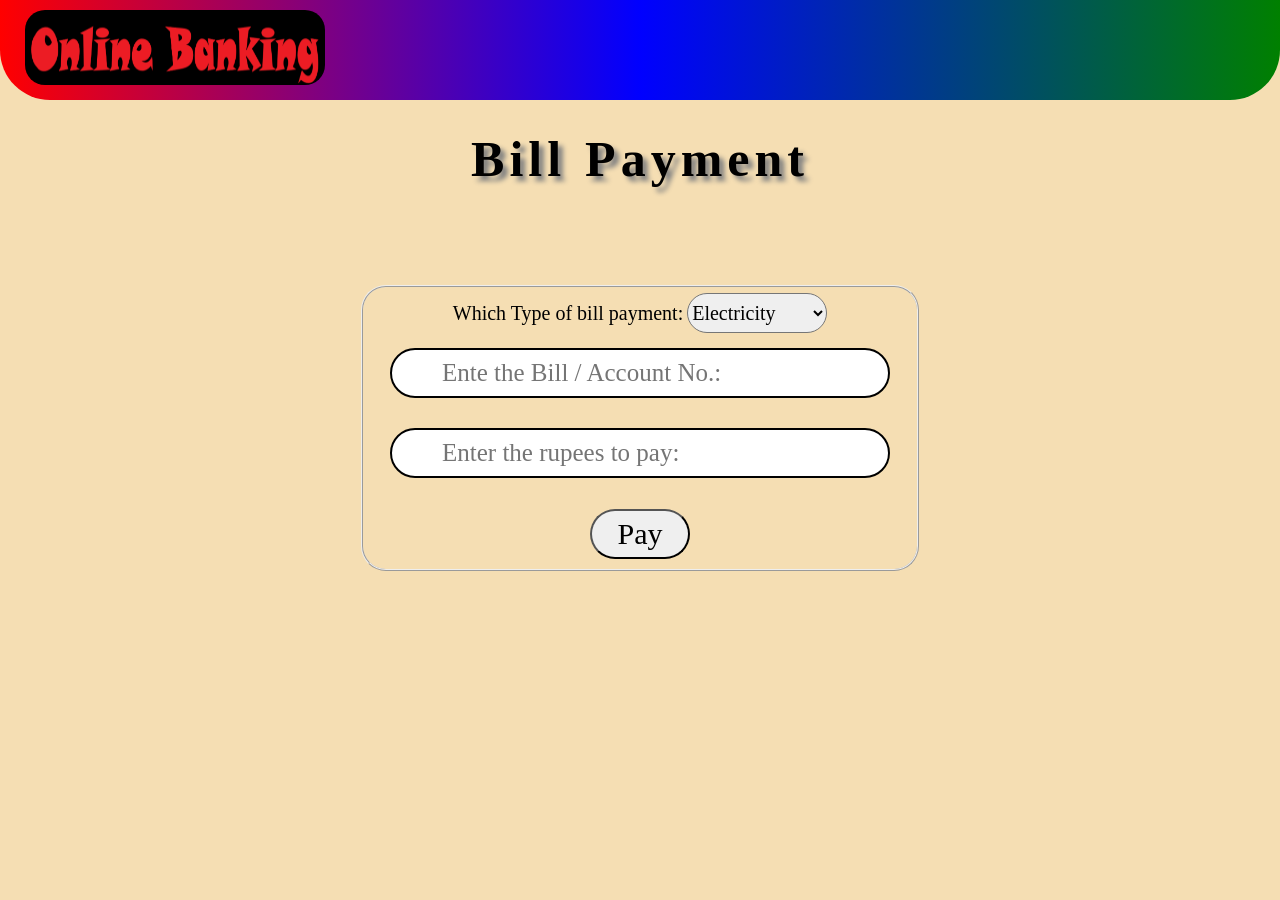
<file: project/HTML/billPay.html>
<!DOCTYPE html>
<html lang="en">

    <head>
        <meta charset="UTF-8">
        <meta name="viewport" content="width=device-width, initial-scale=1.0">
        <title>Bill Payment | Capital Bank Of India</title>
        <script src="../Java Script/billPayJS.js"></script>
        <link rel="stylesheet" href="../CSS/billPayCSS.css">
    </head>

    <body>
        <div id="header">
            <h1>Capital Bank Of India</h1>
            <a href="home.html"><img src="../Images/logo.png" alt="Online Banking System"
                    title="Capital Bank Of India"></a>
        </div>

        <div>
            <h1>Bill Payment</h1>
            <form action="" method="POST">
                <fieldset>
                    <label>Which Type of bill payment:</label>
                    <select name="type">
                        <div>
                            <option value="Electricity">Electricity</option>
                            <option value="Water">Water</option>
                            <option value="Gas">Gas</option>
                        </div>
                    </select><br />
                    <input type="text" size="16" id="billno" placeholder="Ente the Bill / Account No.:"><br />
                    <input type="number" id="rupee" placeholder="Enter the rupees to pay:" min="1" max="20000"><br />
                    <p id="error"></p>
                    <button type="button" id="paybtn" onclick="goto();">Pay</button>
                </fieldset>
            </form>
        </div>
    </body>

</html>
</file>
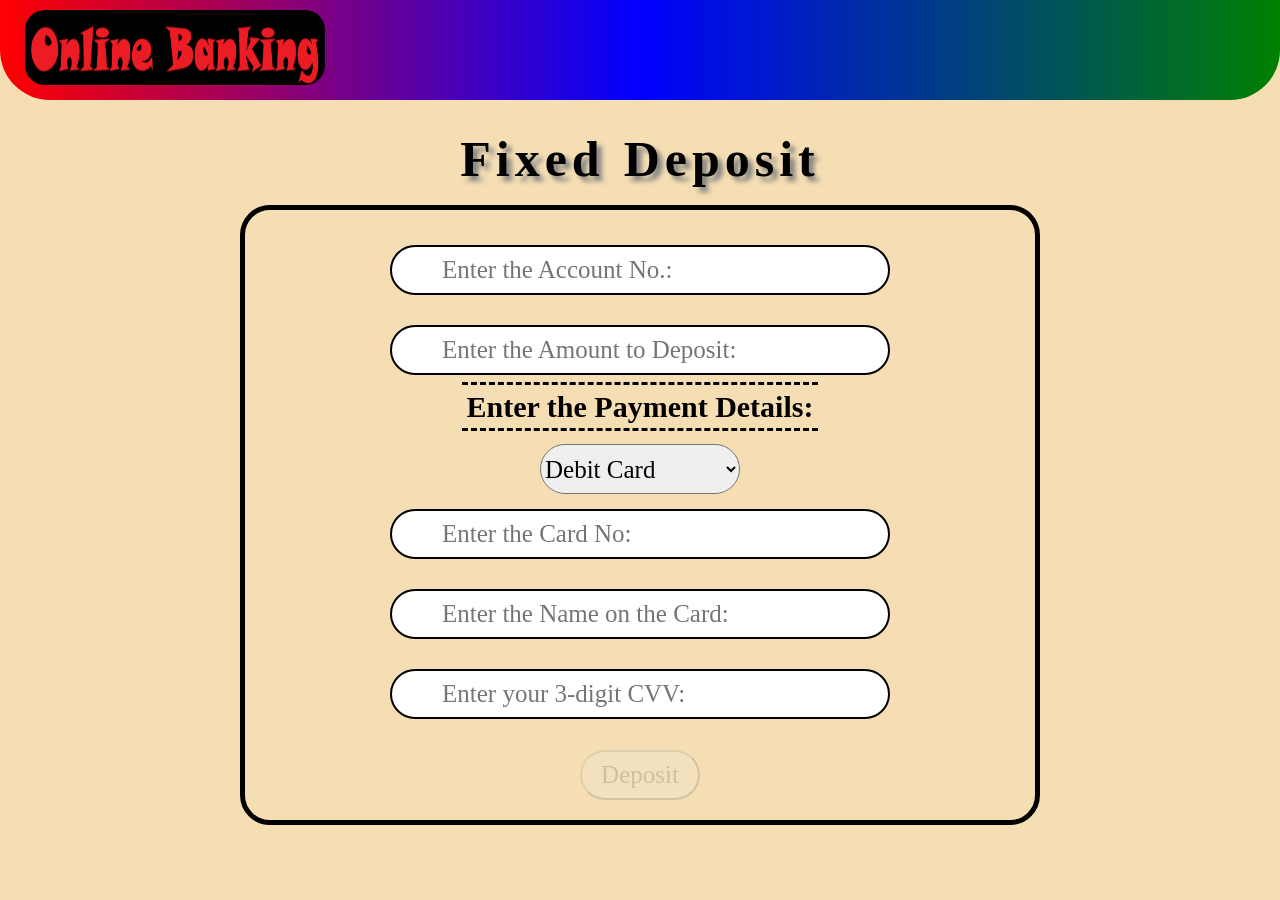
<file: project/HTML/fixDep.html>
<!DOCTYPE html>
<html lang="en">

    <head>
        <meta charset="UTF-8">
        <meta name="viewport" content="width=device-width, initial-scale=1.0">
        <title>Fixed Deposit | Capital Bank Of India</title>
        <link href="../CSS/fixDepCSS.css" rel="stylesheet">
        <script src="../Java Script/fixDepJS.js"></script>
    </head>

    <body onload="load();">
        <div id="header">
            <h1>Capital Bank Of India</h1>
            <a href="home.html"><img src="../Images/logo.png" alt="Online Banking System"
                    title="Capital Bank Of India"></a>
        </div>
        <div>
            <h1>Fixed Deposit</h1>
            <form method="POST">
                <input type="text" id="accno" maxlength="16" placeholder="Enter the Account No.:" onblur="return validAcc();"><br />
                <input type="number" id="rupee" max="50000" placeholder="Enter the Amount to Deposit:"><br />
                <label>Enter the Payment Details:</label><br />
                <select name="cards">
                    <option value="credit">Credit Card</option>
                    <option value="debit" selected>Debit Card</option>
                </select><br />
                <input type="text" id="cardno" maxlength="16" placeholder="Enter the Card No:" onblur="return validCard();"><br />
                <input type="text" id="name" placeholder="Enter the Name on the Card:"><br />
                <input type="password" maxlength="3" id="cvv" placeholder="Enter your 3-digit CVV:" onblur="right();"><br />
                <p id="result"></p>
                <button type="button" id="paybtn" onclick="goto();">Deposit</button>
            </form>
        </div>
    </body>

</html>
</file>
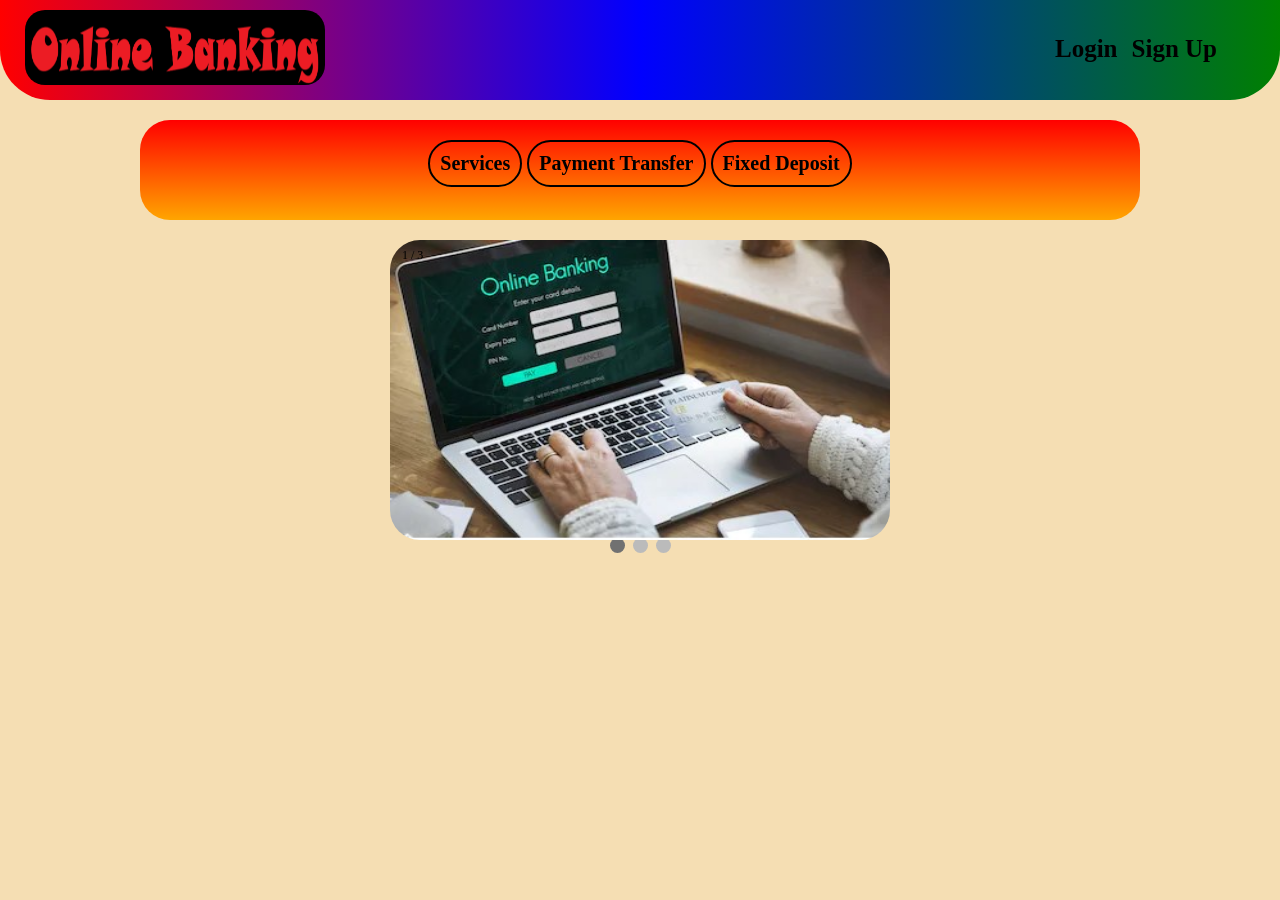
<file: project/HTML/home.html>
<!DOCTYPE html>
<html>

    <head>
        <title>Capital Bank Of India</title>
        <link href="../CSS/homeCSS.css" rel="stylesheet">
        <link href="https://fonts.googleapis.com/css2?family=Patua+One&display=swap" rel="stylesheet">
        <!-- <script src="../Java Script/homeJS.js"></script> -->
    </head>

    <body>
        <div id="header" class="head">
            <h1>Capital Bank Of India</h1>
            <a href="home.html"><img src="../Images/logo.png" alt="Online Banking System"
                    title="Capital Bank Of India"></a>
        </div>
        <div id="log_sign">
            <li><a href="login.html">Login</a></li>
            <li><a href="signup.html">Sign Up</a></li>
        </div>
        <div id="navbar">
            <div id="nav">
                <div id="services">
                    <li><a href="#">Services</a></li>
                    <nav class="content">
                        <li><a href="perIntBank.html">Personal Internet Banking</a></li>
                  
                    </nav>
                </div>
                <div id="payment_transfer">
                    <li><a href="#">Payment Transfer</a></li>
                    <nav class="content">
                        
                        <li><a href="billPay.html">Bill Payment</a></li>
                    </nav>
                </div>
                <div id="fixed_deposit">
                    <li><a href="fixDep.html">Fixed Deposit</a></li>
                </div>
            </div>
        </div>
        <div class="slideshow-container">
            <div class="mySlides fade">
                <div class="numbertext">1 / 3</div>
                <img src="../Images/online banking-1.png">
            </div>
            <div class="mySlides fade">
                <div class="numbertext">2 / 3</div>
                <img src="../Images/online banking-2.png">
            </div>
            <div class="mySlides fade">
                <div class="numbertext">3 / 3</div>
                <img src="../Images/online banking-3.png">
            </div>
        </div>
        <br>
        <div style="text-align:center">
            <span class="dot"></span>
            <span class="dot"></span>
            <span class="dot"></span>
        </div>
        <script>
            var slideIndex = 0;
            showSlides();

            function showSlides()
            {
                var i;
                var slides = document.getElementsByClassName( "mySlides" );
                var dots = document.getElementsByClassName( "dot" );
                for ( i = 0; i < slides.length; i++ ) {
                    slides[ i ].style.display = "none";
                }
                slideIndex++;
                if ( slideIndex > slides.length ) { slideIndex = 1 }
                for ( i = 0; i < dots.length; i++ ) {
                    dots[ i ].className = dots[ i ].className.replace( " active", "" );
                }
                slides[ slideIndex - 1 ].style.display = "block";
                dots[ slideIndex - 1 ].className += " active";
                setTimeout( showSlides, 2000 ); // Change image every 2 seconds
            }
        </script>
        <div id="disp">
            <p>Login to see your Details here:</p>
            
        </div>
        
    </body>

</html>
</file>
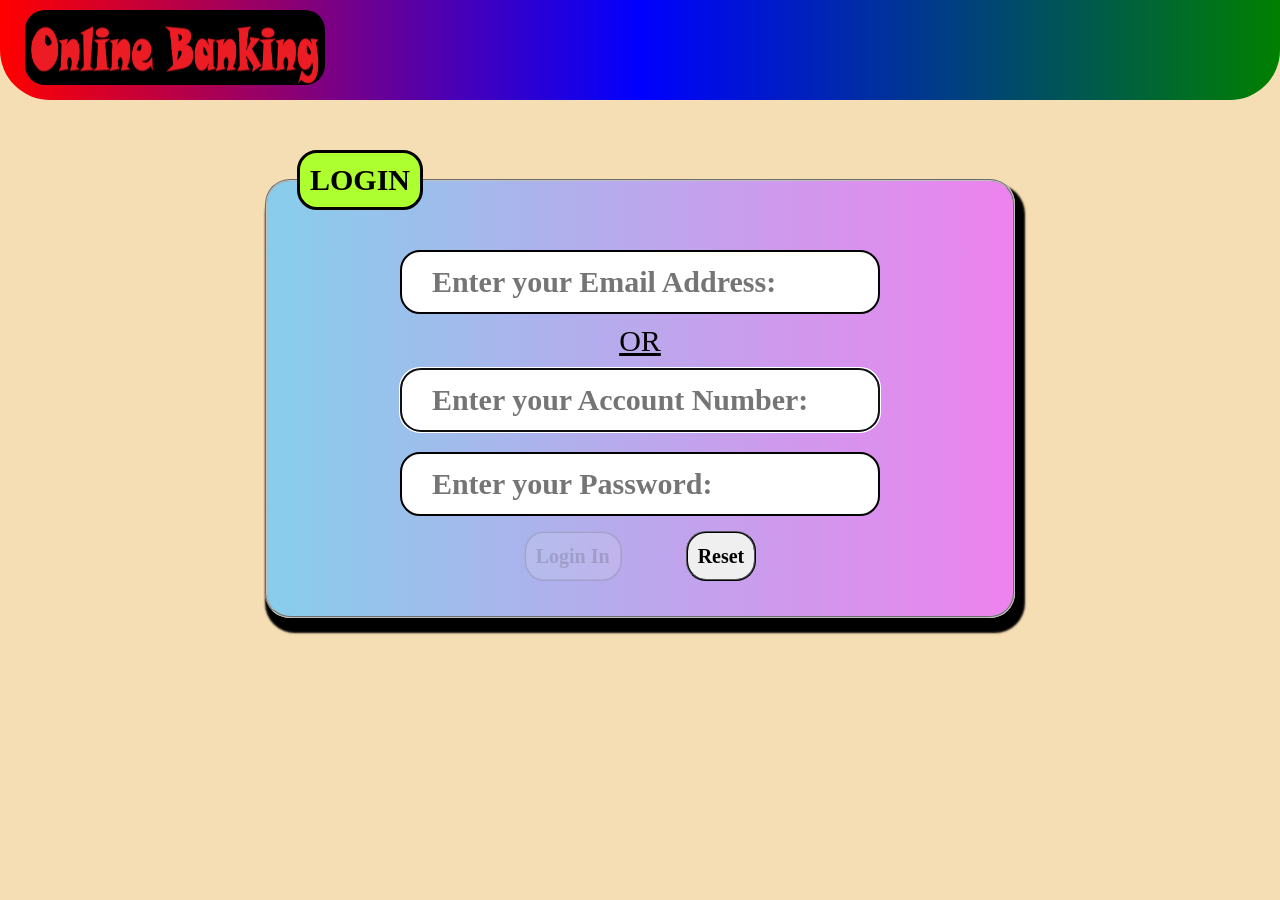
<file: project/HTML/login.html>
<!DOCTYPE html>
<html lang="en">

    <head>
        <meta charset="UTF-8">
        <title>Login | Capital Bank Of India</title>
        <link href="../CSS/loginCSS.css" rel="stylesheet">
        <script src="../Java Script/loginJS.js"></script>
    </head>

    <body onload="load();">
        <div id="header">
            <h1>Capital Bank Of India</h1>
            <a href="home.html"><img src="..//Images//logo.png" alt="Capital Bank Of India"
                    title="Capital Bank Of India"></a>
        </div>
        <form method="POST">
            <fieldset>
                <legend>Login</legend>
                <input type="email" placeholder="Enter your Email Address:" id="email"><br />
                <p>OR</p>
                <input type="text" placeholder="Enter your Account Number:" id="accno"><br />
                <input type="password" accept="number" placeholder="Enter your Password:" id="password"
                    onblur="return validForm();"><br />
                <p id="result"></p>
                <button type="button" id="loginbtn" value="0" onclick="goto();">Login In</button>
                <button type="reset" id="resetbtn">Reset</button>
            </fieldset>
        </form>
    </body>

</html>
</file>
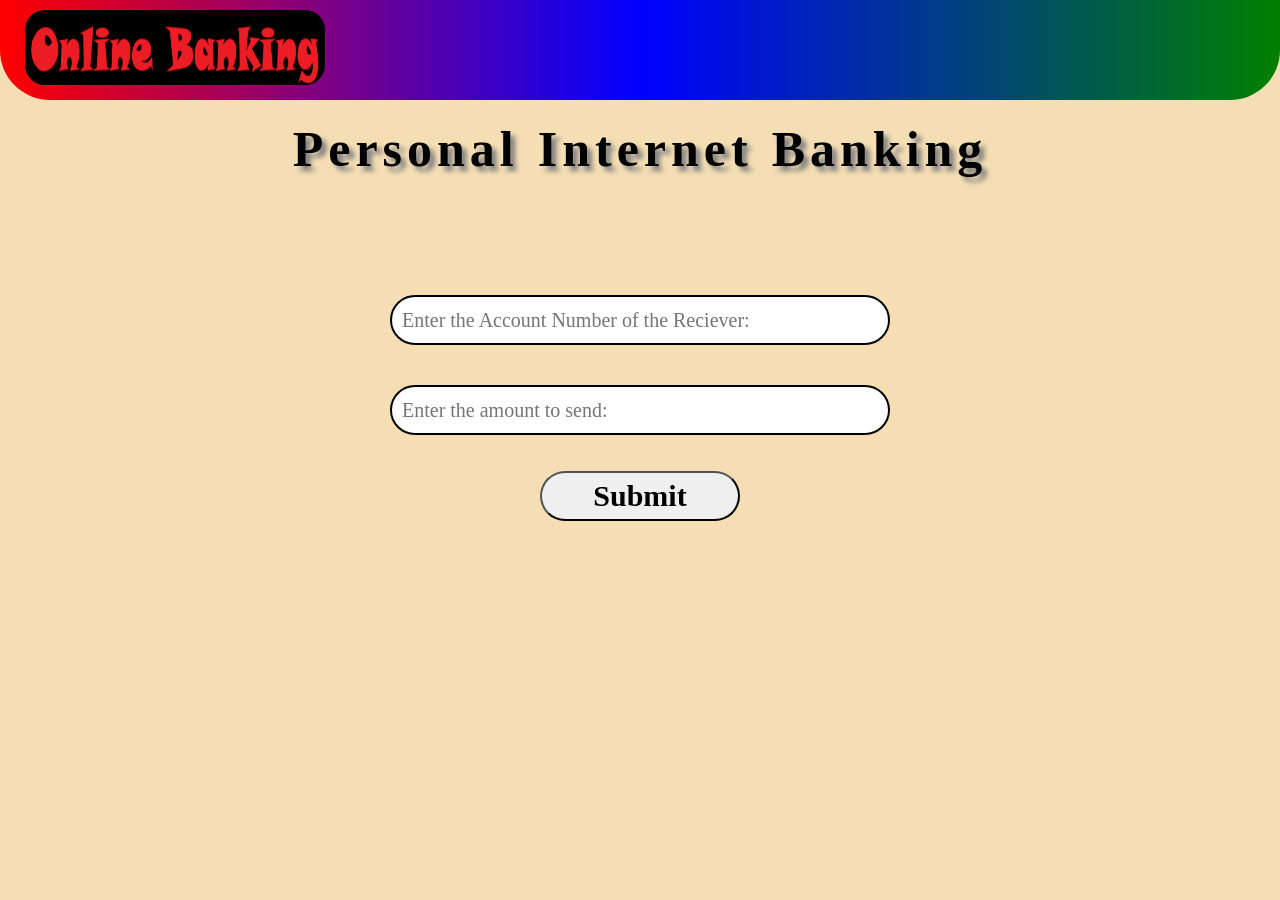
<file: project/HTML/perIntBank.html>
<!DOCTYPE html>
<html lang="en">

    <head>
        <meta charset="UTF-8">
        <meta name="viewport" content="width=device-width, initial-scale=1.0">
        <title>Personal Internet Banking | Capital Bank Of India</title>
        <link href="../CSS/perIntBankCSS.css" rel="stylesheet">
        <script src="../Java Script/perIntBankJS.js"></script>
    </head>

    <body onload="load();">
        <div id="header">
            <h1>Capital Bank Of India</h1>
            <a href="home.html"><img src="..//Images//logo.png" alt="Online Banking Website"
                    title="Capital Bank Of India"></a>
        </div>
        <div id="menu">
            <h1>Personal Internet Banking</h1>
            <form method="POST">
                <input type="text" name="accno" id="accno" size="16"
                    placeholder="Enter the Account Number of the Reciever:"><br />
                <input type="number" min="0" max="20000" name="amnt" id="amnt"
                    placeholder="Enter the amount to send:"><br />
                <p id="error"></p>
                <button type="button" id="submitbtn" onclick="goto();">Submit</button>
            </form>
        </div>
    </body>

</html>
</file>
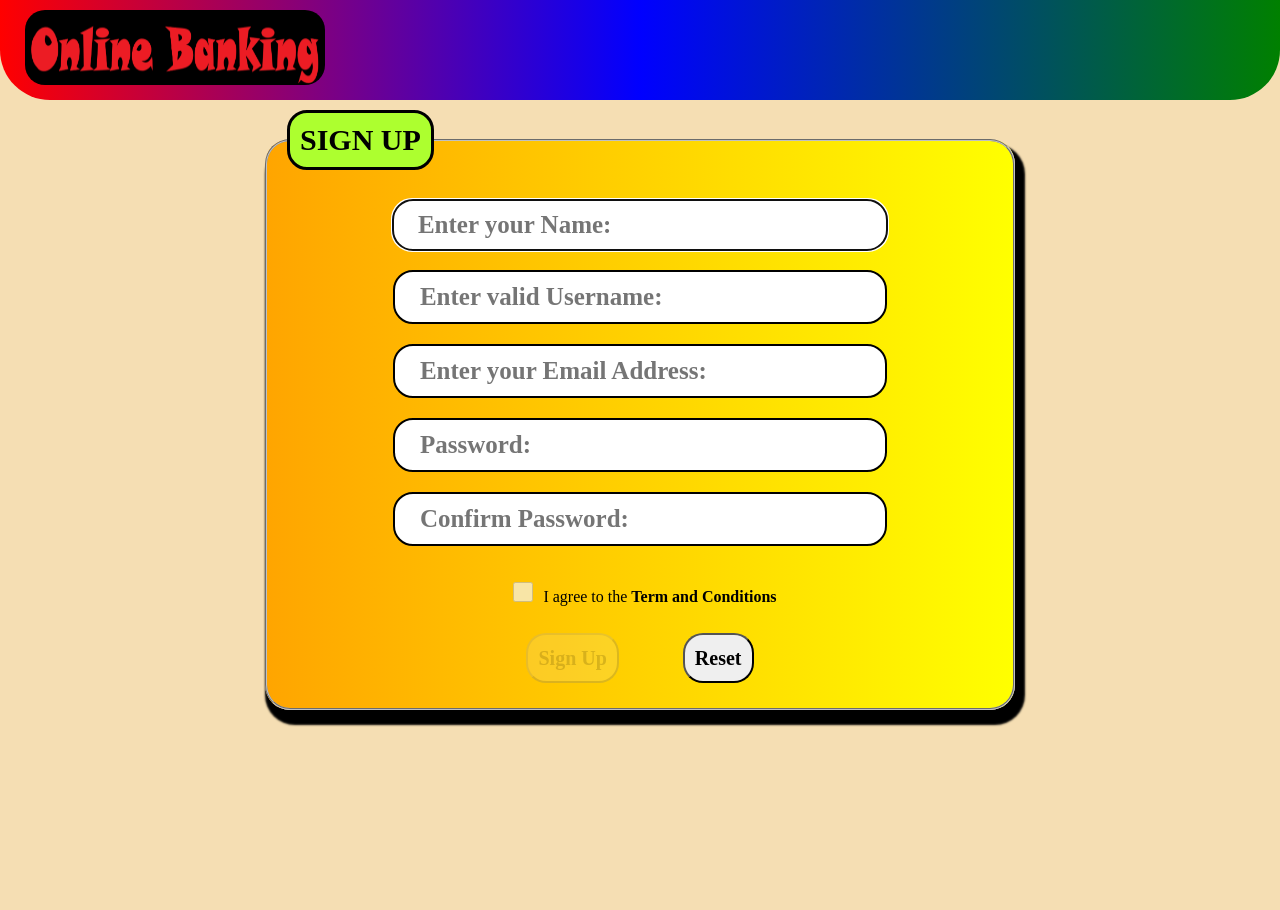
<file: project/HTML/signup.html>
<!DOCTYPE html>
<html lang="en">

    <head>
        <meta charset="UTF-8">
        <meta name="viewport" content="width=device-width, initial-scale=1.0">
        <title>Sign Up | Capital Bank Of India</title>
        <link href="../CSS/signupCSS.css" rel="stylesheet">
        <script src="../Java Script/signupJS.js"></script>
    </head>

    <body onload="load();">
        <div id="header">
            <h1>Capital Bank Of India</h1>
            <a href="home.html"><img src="..//Images//logo.png" alt="Capital Bank Of India" title="Capital Bank Of India"></a>
        </div>
        <form  method="POST">
            <fieldset>
                <legend>Sign Up</legend>
                <input type="text" id="name" placeholder="Enter your Name:"><br />
                <input type="text" id="username" placeholder="Enter valid Username:"
                    onblur="return validUserName();"><br />
                <input type="email" id="email" placeholder="Enter your Email Address:"><br />
                <input type="password" id="password" placeholder="Password:" onblur="return validPassword();"><br />
                <input type="password" id="confirmPassword" placeholder="Confirm Password:"
                    onblur="return cnfrmPass();"><br />
                <p id="result"></p>
                <p><input type="checkbox" name="tnc" id="tnc" onchange="return validForm();"><span>I agree to the <a
                            href="#">Term and Conditions</a></span></p>
                <button type="button" id="signupbtn" value="0" onclick="goto();">Sign Up</button>
                <button type="reset" id="resetbtn">Reset</button>
            </fieldset>
        </form>
    </body>

</html>
</file>
<file: project/CSS/billPayCSS.css>
@import url("homeCSS.css");
fieldset{
    width: 500px;
    border-radius:25px;
    margin:100px auto;
    text-align: center;
    border:2px ridge;
}
label{
    font-size:20px;

}
select{    
    height: 40px;
    width:140px;
    font-size:20px;
    border-radius:30px;
}
input{
    width:500px;
}
option{
    padding:30px;
    border-radius: 30px;
    background-color:violet;
    color:darkorange;
}

button{
    height:50px;
    width:100px;
    border-radius:30px;
    border-style: outset;
    font-size:30px;
}
input:focus{
    border:2px solid blue;
}
input[type="number"]:out-of-range{
    border:2px solid red;
}
</file>
<file: project/CSS/fixDepCSS.css>
@import url("homeCSS.css");
form{
    /* display: inline-block; */
    margin:20px auto;
    width:800px;
    border: 5px solid black;
    border-radius: 30px;
    padding:20px;
    text-align: center;
}
input{
    width:500px;
}
label{
    font-weight: bolder;
    font-size: 30px;
    border-top:3px dashed black;
    border-bottom: 3px dashed black;
    padding:5px;
}
select{
    margin-top:20px;
    width:200px;
    height:50px;
    font-size:25px;
    border-radius:30px;
}
button{
    height:50px;
    width:120px;
    font-size: 25px;
    padding:5px;
    border-radius:30px;
    border-style: outset;
}
p{
    color:red;
    text-decoration: underline;
}
</file>
<file: project/CSS/homeCSS.css>
/*for Header and Login and Signup*/
*{
    box-sizing:border-box;
    font-family: 'Kalam', cursive;
}

body{
    background-color: wheat;
    margin: 0px;
}

h1{
    text-align: center;
    font-family: 'Patua One', cursive;
    font-weight:bolder;
    height:75px;
    word-spacing: 1.5px;
    letter-spacing: 5px;
    padding-top:20px;
    margin: 0px;
    font-size:50px;
    text-shadow: 5px 5px 5px grey;
}
.head{
    position: fixed;
    top:0px;
}
#header img{
    height:75px;
    width:300px;
    border-radius:20px;
    position:absolute;
    top:10px;
    left:25px;
}
img:hover{
    border:15px solid black;
    transition-duration: 0.20s;
}
#header{
    background-image: linear-gradient(90deg,red,blue,green);
    height:100px;
    width:100%;
    margin-bottom: 10px;
    border-bottom-left-radius: 50px;
    border-bottom-right-radius: 50px;
}
#log_sign{
    padding-top:25px;
    width:300px;
    position:absolute;
    top:10px;
    right:10px;
    font-weight:bolder;
}
#log_sign li{
    list-style: none;
    display: inline;
    margin-right: 10px;
}
#log_sign li a{
    text-decoration:none;            
    color:black;
    font-size:25px;
}
#log_sign li a:hover{
    text-decoration: underline;
    border-radius:30px;
    border:3px solid black;
    padding:10px;
    transition-duration: 0.20s;
}
a{
    color: black;
    font-weight: bolder;
    text-decoration: none;
}
/*
    for small screen
*/
@media(max-width:1340px) { 
    #header h1{
        display: none;
    }
    #header{
        width:100%;
    }
    img{
        position:static;
        margin:0px 0px;
        display: inline-block;
        width:300px;
    }
    #log_sign{
        position:absolute;
        top:10px;
        right:25px;
        display: inline-block;
        width:200px;
    }
}

/*For Nav Bar*/
.content{
    display: none;
}
div li{
    list-style: none;
    display: block;
}
#navbar div{
    display: inline-block;
}
#navbar{
    width:100%;
    display: flex;
    justify-content:space-evenly;
    flex-direction: row;
    background-image: linear-gradient(red,orange);
    padding:20px;
    margin:120px auto 0px;
    width:1000px;
    font-size: 20px;
    border-radius:30px;
    height:100px;
}
#nav div{
    border:2px solid black;
    border-radius: 30px;
    text-align: center;
    padding:10px;
}

#nav div:hover{
    background-image: linear-gradient(90deg,skyblue,violet);
    transition-property: "background-image";
    transition-duration: 0.25s;
}

/*For content drop down*/
.content{
    display: none;
    position:absolute;
    margin-top:15px;
    z-index: 1;
    text-align: left;
    border:2px solid black;
    border-radius: 20px;
    padding:10px;
    background-image: linear-gradient(105deg,yellow,orange);
    color:white;
}
.content li{
    border-bottom: 2px dashed lightslategray;
    padding:0px 10px;
}
.content li:last-child{
    border-bottom:none;
}
.content li:hover{
    background:linear-gradient(90deg,skyblue,violet);
    border-radius:30px;
}
#nav div:hover .content{
    display: block;    
}

/*for about us */
#foot{
    position: fixed;
    bottom:0px;    
    background-image: linear-gradient(blue,violet);
    border-top-left-radius: 50px;
    border-top-right-radius: 50px;
    display: block;
    width: 100%;
    padding:30px;
}
#foot a{
    font-size:30px;
    font-weight: bolder;
}
#foot a:hover{
    border-radius:30px;
    border:3px solid black;
    padding:5px;
}
div#disp{
    position: relative;
    left:50px;
}
@media(max-height:700px){
    div#disp{
        position: relative;
        top:50px;
        left:50px
    }
}
#disp dev{
    display: flex;
    width:100%;
    justify-content: space-evenly;
}
#disp p{
    display: none;
}
input{
    box-sizing:border-box;
    height:50px;
    border-radius:30px;
    border:2px solid black;
    padding:20px;
    font-size:25px;
    padding-left:50px;
    width:300px;
    text-overflow: ellipsis;
    margin:15px;
    color:black;
}

/* Slideshow pictures */
.mySlides 
{
    display: none;
    z-index:0;
}
.slideshow-container img
{
    vertical-align: middle;
    height:300px;
    width:500px;
    border-radius: 30px;
    z-index: 0;
}

/* Slideshow container */
.slideshow-container {
    position: relative;
    max-width: 1000px;
    top:20px;
    left:250px;
    margin: 0px auto;
    z-index:0;
}

/* Caption text */
.text {
    color: #f2f2f2;
    font-size: 15px;
    padding: 8px 12px;
    position: absolute;
    bottom: 8px;
    width: 100%;
    text-align: center;
    z-index: 0;
    z-index:0;
}

/* Number text (1/3 etc) */
.numbertext {
    color:black;
    font-size: 12px;
    padding: 8px 12px;
    position: absolute;
    top: 0;
    z-index:0;
}

/* The dots/bullets/indicators */
.dot {
    height: 15px;
    width: 15px;
    margin: 0 2px;
    background-color: #bbb;
    border-radius: 50%;
    display: inline-block;
    transition: background-color 0.6s ease;
    z-index:0;
}

.active {
    background-color: #717171;
}
/* Fading animation */
.fade {
    -webkit-animation-name: fade;
    -webkit-animation-duration: 1.5s;
    animation-name: fade;
    animation-duration: 1.5s;
    z-index:0;
}

@-webkit-keyframes fade {
    from {opacity: .4} 
    to {opacity: 1}
}

@keyframes fade {
    from {opacity: .4} 
    to {opacity: 1}
}

/* On smaller screens, decrease text size */
@media only screen and (max-width: 300px) {
    .text {font-size: 11px}
}
</file>
<file: project/CSS/loginCSS.css>
@import url("../CSS/homeCSS.css");
fieldset{
    border-radius:25px;
    padding:30px;
    background:linear-gradient(90deg, skyblue, violet);
    text-align: center;
    width:750px;
    box-shadow:5px 10px 2px 5px;
    margin:50px auto;
}
legend{
    text-transform: uppercase;
    font-weight:bolder;
    font-size: 30px;
    text-align: end;
    border-radius:20px;
    border:3px solid black;
    background-color:greenyellow;
    padding:10px
}
input{
    height:50px;
    border-radius:20px;
    padding:30px;
    font-size:30px;
    font-weight:bolder;
    margin:10px;
    width: 70%;
}
input:focus{
    border:2px solid blue;
}
form p{
    font-size:30px;
    margin:0px;
    text-decoration: underline;
}
button{
    height:50px;
    padding:10px;
    border-radius:20px;
    border-style: ridge;
    margin:5px 30px;
    font-size: 20px;
    font-weight: bolder;
}
#result{
    font-size:10px;
    color:darkred;
    font-style:oblique;
}

#accno:invalid{
    border:2px solid springgreen;
}
input[type="email"]:invalid{
    border:2px solid red;
}
</file>
<file: project/CSS/perIntBankCSS.css>
@import url("../CSS/homeCSS.css");
#menu{
    margin:100px auto;
    height:500px;
    width:1000px;
    text-align: center;
}
div#menu h1{
    position: relative;
    bottom: 100px;
}
input{
    height:50px;
    margin:20px;
    border-radius:30px;
    width:500px;
    font-size:20px;
    padding-left:10px;
}
button{
    border-radius:30px;
    height:50px;
    width:200px;
    font-size:30px;
    font-weight:bolder;
    border-style:outset;
}
input[type="number"]:invalid{
    border:2px solid red;
}
input:focus{
    border:2px solid blue;
}
#error{
    text-decoration: underline;
    color:red;
}
</file>
<file: project/CSS/signupCSS.css>
@import url("../CSS/homeCSS.css");
fieldset{
    border-radius:25px;
    padding:20px;
    background:linear-gradient(90deg, orange, yellow);
    text-align: center;
    width:750px;
    box-shadow:5px 10px 2px 5px;
    margin:10px auto;
}
form{
    height:800px;
}
legend{
    text-transform: uppercase;
    font-weight:bolder;
    font-size: 30px;
    text-align: end;
    border-radius:20px;
    border:3px solid black;
    background-color:greenyellow;
    padding:10px
}
input{
    height:30px;
    border-radius:20px;
    padding:25px;
    font-size:25px;
    font-weight:bolder;
    margin:10px;
    width:70%;
}
input:focus{
    border:2px skyblue;
}
button{
    height:50px;
    padding:10px;
    border-radius:20px;
    border-style:outset;
    margin:5px 30px;
    font-size: 20px;
    font-weight: bolder;
}
/* span{
    position: relative;
    bottom:20px;
    margin:0px;
} */
input[type="checkbox"]{
    height:20px;
    width:20px;
}
span{
    
}
input[type="checkbox"]:checked{
    width:20px;
    transition: width 0.5s;
}

input[type="email"]:invalid{
    border:2px solid red;
}
input[type="number"]:invalid{
    border:2px solid red;
}
#result{
    width:100%;
    color:red;
    text-decoration: underline;
}
span{
    display: inline-block;
    margin-top:10px;
}
</file>
